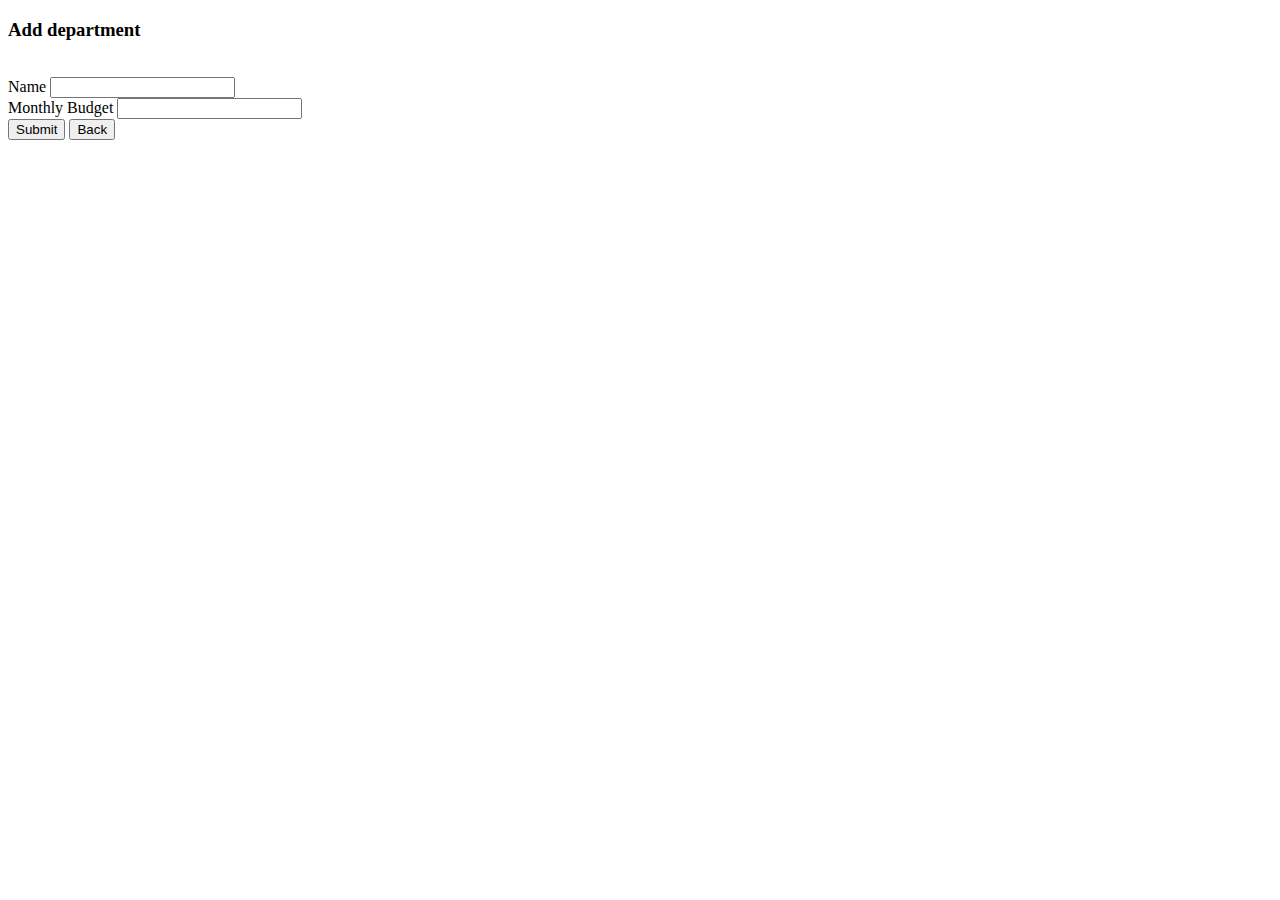
<file: project1/src/main/webapp/static/add.html>
<!DOCTYPE html>
<!-- This an html comment, as of html5, no need for doctype -->
<html>
<head>
<!-- Meta data goes here-->
<meta charset="utf-8">
<title>Employee Tab</title>
<!-- CSS only -->
<link
	href="https://cdn.jsdelivr.net/npm/bootstrap@5.0.0/dist/css/bootstrap.min.css"
	rel="stylesheet"
	integrity="sha384-wEmeIV1mKuiNpC+IOBjI7aAzPcEZeedi5yW5f2yOq55WWLwNGmvvx4Um1vskeMj0"
	crossorigin="anonymous">
<!-- JavaScript Bundle with Popper -->
<script
	src="https://cdn.jsdelivr.net/npm/bootstrap@5.0.0/dist/js/bootstrap.bundle.min.js"
	integrity="sha384-p34f1UUtsS3wqzfto5wAAmdvj+osOnFyQFpp4Ua3gs/ZVWx6oOypYoCJhGGScy+8"
	crossorigin="anonymous"></script>
</head>
<body>
	<!-- What is going to be displayed on the webpage -->
	<div class="container">
		<h3>Add department</h3>
		<br>
		<form action="../departments" method="POST">
			<div class="mb-3">
				<label for="name" class="form-label">Name</label> 
				<input class="form-control" id="name" name="name">
			</div>
			<div class="mb-3">
				<label for="monthlyBudget" class="form-label">Monthly Budget</label>
				<input class="form-control" id="monthlyBudget" name="monthlyBudget">
			</div>
			<button type="submit" class="btn btn-primary">Submit</button>
			<button type="button" class="btn btn-link" onclick="window.location.href = 'index.html'">Back</button>
		</form>
	</div>
</body>
</html>
</file>
